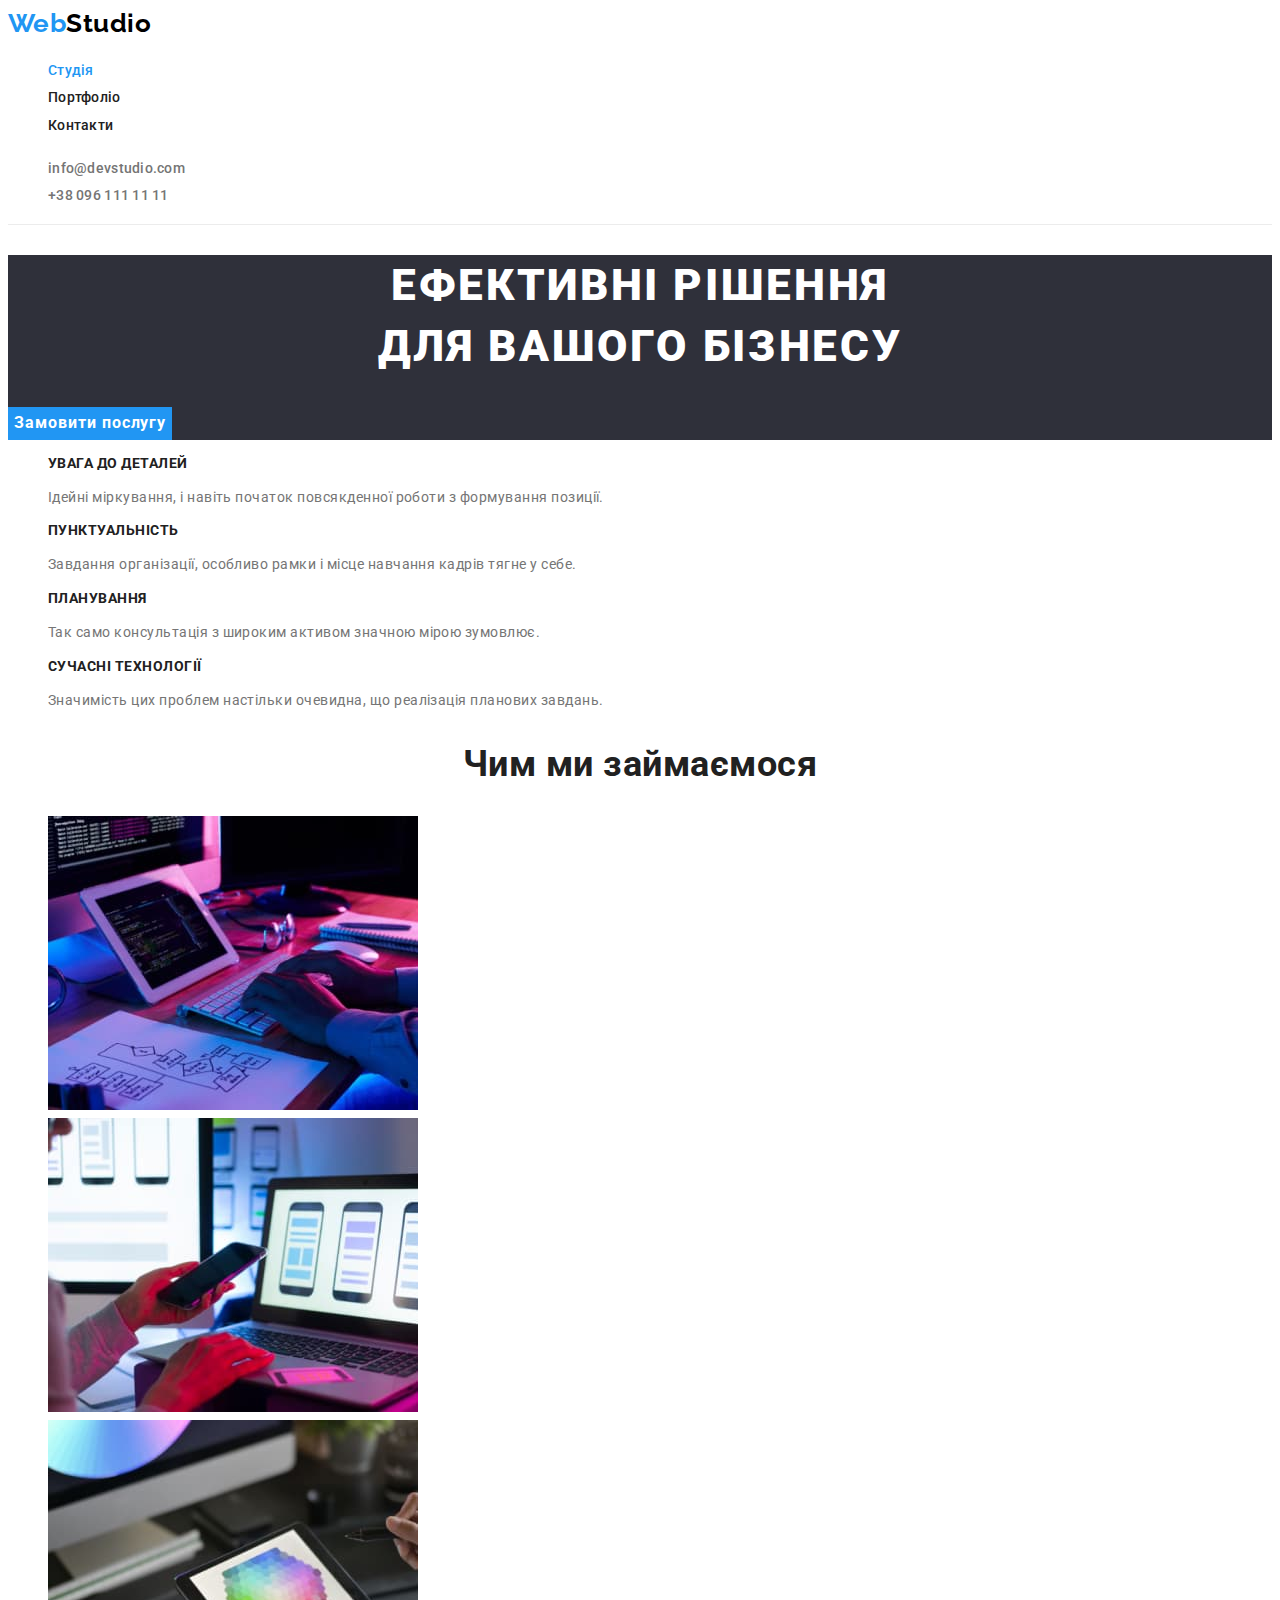
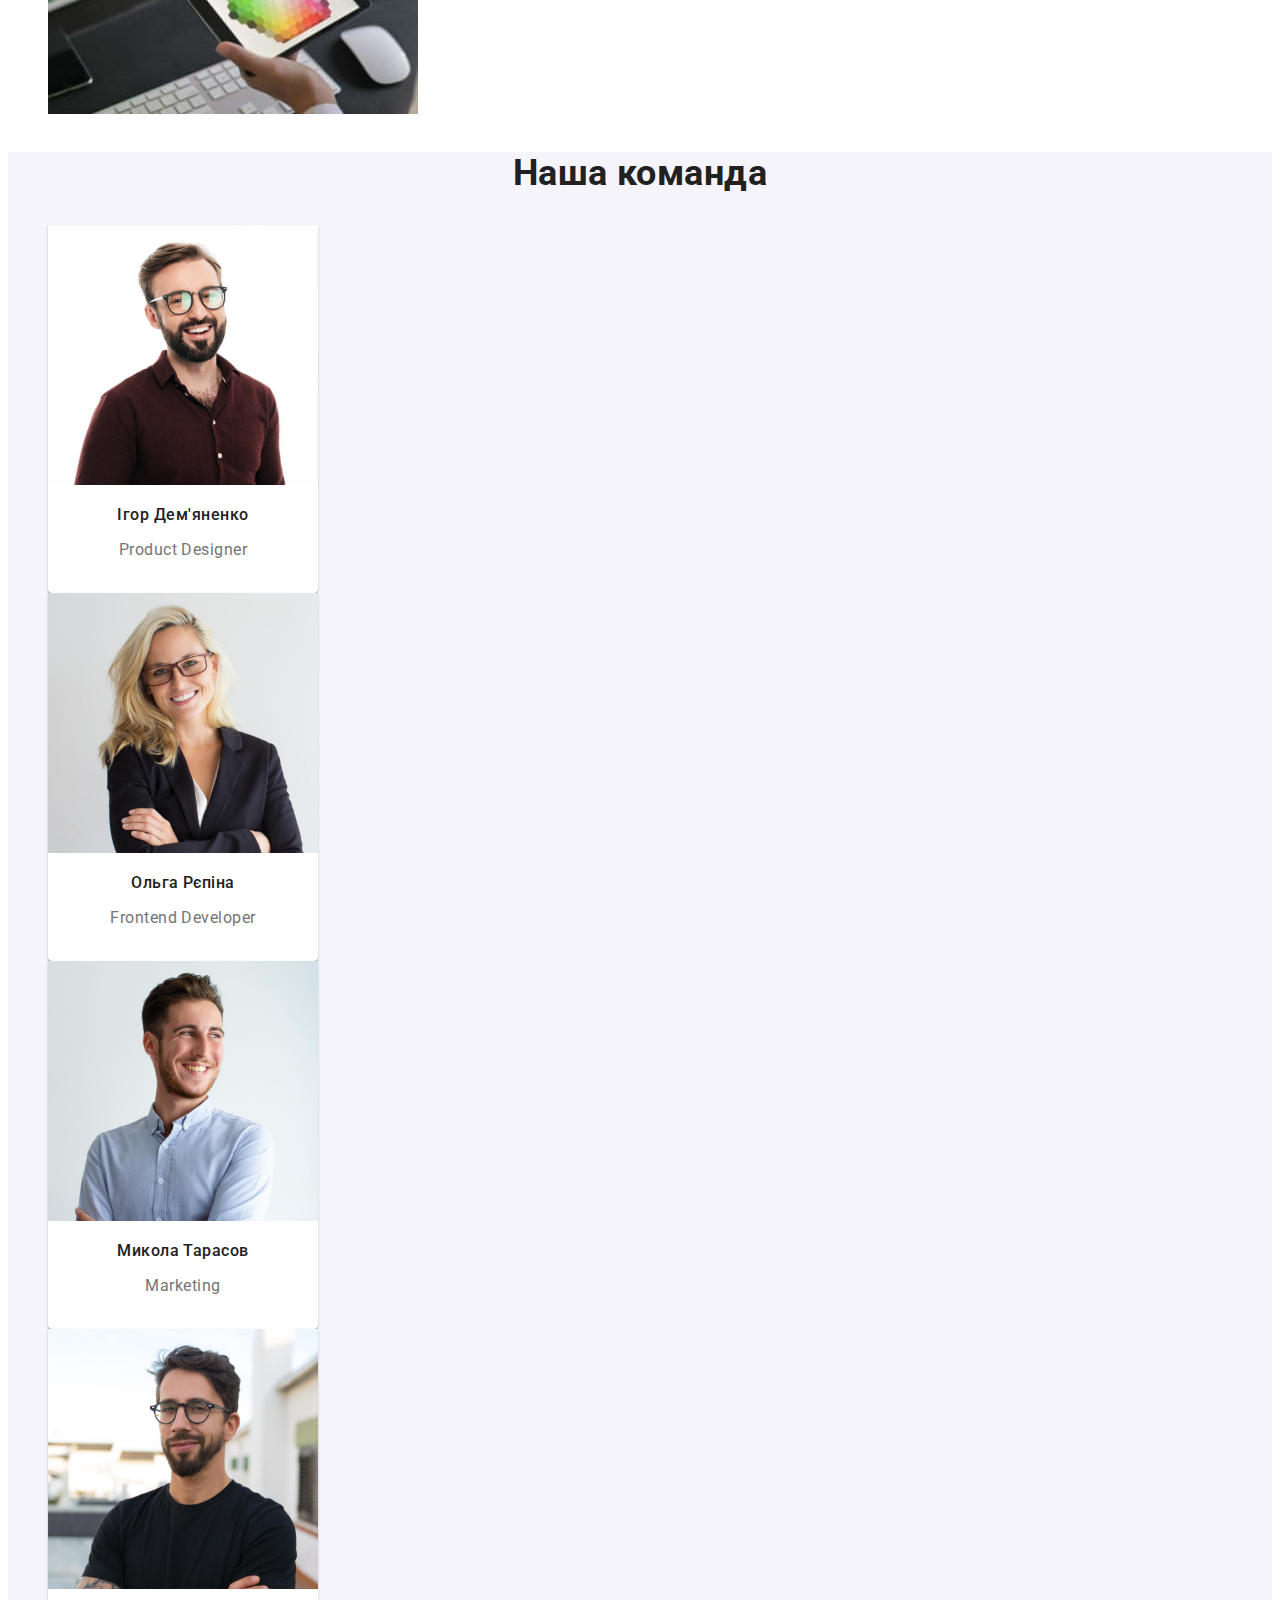
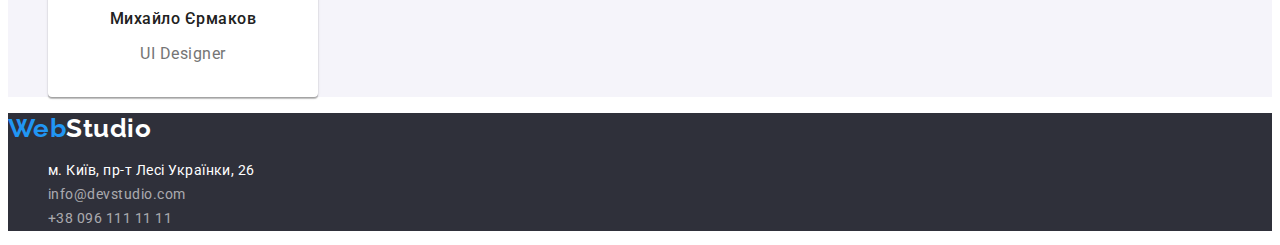
<file: index.html>
<!DOCTYPE html>
<html lang="uk">
  <head>
    <meta charset="UTF-8" />
    <meta http-equiv="X-UA-Compatible" content="IE=edge" />
    <meta name="viewport" content="width=device-width, initial-scale=1.0" />
    <title>WebStudio</title>
    <!-- fonts -->
    <link rel="preconnect" href="https://fonts.googleapis.com" />
    <link rel="preconnect" href="https://fonts.gstatic.com" crossorigin />
    <link
      href="https://fonts.googleapis.com/css2?family=Raleway:wght@700&family=Roboto:wght@400;500;700;900&display=swap"
      rel="stylesheet"
    />
    <!-- css -->
    <link rel="stylesheet" href="./css/styles.css" />
  </head>
  <body>
    <!-- HEADER -->
    <header class="page-header">
      <!-- nav -->
      <nav class="page-nav">
        <!-- logo -->
        <a class="site-logo link" href="./index.html" lang="en"
          ><span class="accent">Web</span>Studio</a
        >
        <!-- menu -->
        <ul class="site-nav list">
          <li>
            <a class="link current point" href="#" aria-current="page">Студія</a>
          </li>
          <li>
            <a class="link point" href="./portfolio.html">Портфоліо</a>
          </li>
          <li><a class="link point" href="#">Контакти</a></li>
        </ul>
      </nav>
      <!-- contact -->
      <ul class="site-contacts list">
        <li>
          <a class="link point" href="mailto:info@devstudio.com" lang="en">info@devstudio.com</a>
        </li>
        <li><a class="link point" href="tel:+380961111111">+38 096 111 11 11</a></li>
      </ul>
    </header>
    <!-- MAIN -->
    <main>
      <!-- HERO -->
      <section class="hero">
        <h1 class="hero-title">
          Ефективні рішення <br />
          для вашого бізнесу
        </h1>
        <button class="button" type="button">Замовити послугу</button>
      </section>

      <!-- SKILLS -->
      <section class="section">
        <h2 class="visually-hidden">Наші переваги</h2>
        <ul class="section-skills list">
          <li>
            <h3 class="skills-title">УВАГА ДО ДЕТАЛЕЙ</h3>
            <p class="description">
              Ідейні міркування, і навіть початок повсякденної роботи з формування позиції.
            </p>
          </li>
          <li>
            <h3 class="skills-title">ПУНКТУАЛЬНІСТЬ</h3>
            <p class="description">
              Завдання організації, особливо рамки і місце навчання кадрів тягне у себе.
            </p>
          </li>
          <li>
            <h3 class="skills-title">ПЛАНУВАННЯ</h3>
            <p class="description">
              Так само консультація з широким активом значною мірою зумовлює.
            </p>
          </li>
          <li>
            <h3 class="skills-title">СУЧАСНІ ТЕХНОЛОГІЇ</h3>
            <p class="description">
              Значимість цих проблем настільки очевидна, що реалізація планових завдань.
            </p>
          </li>
        </ul>
      </section>

      <!-- ABOUT US -->
      <section class="section">
        <h2 class="section-title">Чим ми займаємося</h2>
        <ul class="section-about list">
          <li>
            <img
              src="./images/about_us/img1.jpg"
              title="Робота за лаптопом"
              alt="Робота за лаптопом"
              width="370"
              height="294"
            />
          </li>
          <li>
            <img
              src="./images/about_us/img2.jpg"
              title="Зображення телефонів на екрані лаптопу"
              alt="Зображення телефонів на екрані лаптопу"
              width="370"
              height="294"
            />
          </li>
          <li>
            <img
              src="./images/about_us/img3.jpg"
              title="Палітра кольорів на екрані планшету"
              alt="Палітра кольорів на екрані планшету"
              width="370"
              height="294"
            />
          </li>
        </ul>
      </section>

      <!-- MEMBER TEAM -->
      <section class="section member-team ">
        <h2 class="section-title">Наша команда</h2>
        <ul class="section-team-cards list">
          <li class="team-card">
            <img
              src="./images/team/igor.jpg"
              title="Ігор Дем'яненко"
              alt="Ігор Дем'яненко"
              width="270"
              height="260"
            />
            <h3 class="title">Ігор Дем'яненко</h3>
            <p class="description">Product Designer</p>
          </li>
          <li class="team-card">
            <img
              src="./images/team/olga.jpg"
              title="Ольга Рєпіна"
              alt="Ольга Рєпіна"
              width="270"
              height="260"
            />
            <h3 class="title">Ольга Рєпіна</h3>
            <p class="description">Frontend Developer</p>
          </li>
          <li class="team-card">
            <img
              src="./images/team/mykola.jpg"
              title="Микола Тарасов"
              alt="Микола Тарасов"
              width="270"
              height="260"
            />
            <h3 class="title">Микола Тарасов</h3>
            <p class="description">Marketing</p>
          </li>
          <li class="team-card">
            <img
              src="./images/team/mykhailo.jpg"
              title="Михайло Єрмаков"
              alt="Михайло Єрмаков"
              width="270"
              height="260"
            />
            <h3 class="title">Михайло Єрмаков</h3>
            <p class="description">UI Designer</p>
          </li>
        </ul>
      </section>
    </main>

    <!-- FOOTER -->
    <footer class="page-footer">
      <!-- logo -->
      <a class="site-logo page-footer-logo link" href="./index.html" lang="en"
        ><span class="accent">Web</span>Studio</a
      >
      <!-- address -->
      <address class="address">
        <ul class="footer-address list">
          <li class="footer-address-item">
            <a
              class="footer-address-map point link"
              href="https://goo.gl/maps/CPtrU1FHBa2aNyZL9"
              target="_blank"
              rel="noopener noreferrer nofollow"
              >м. Київ, пр-т Лесі Українки, 26
            </a>
          </li>
          <li class="footer-address-item">
            <a class="footer-address-contact point link" href="mailto:info@devstudio.com" lang="en"
              >info@devstudio.com</a
            >
          </li>
          <li class="footer-address-item">
            <a class="footer-address-contact point link" href="tel:+380961111111"
              >+38 096 111 11 11</a
            >
          </li>
        </ul>
      </address>
    </footer>
  </body>
</html>
</file>
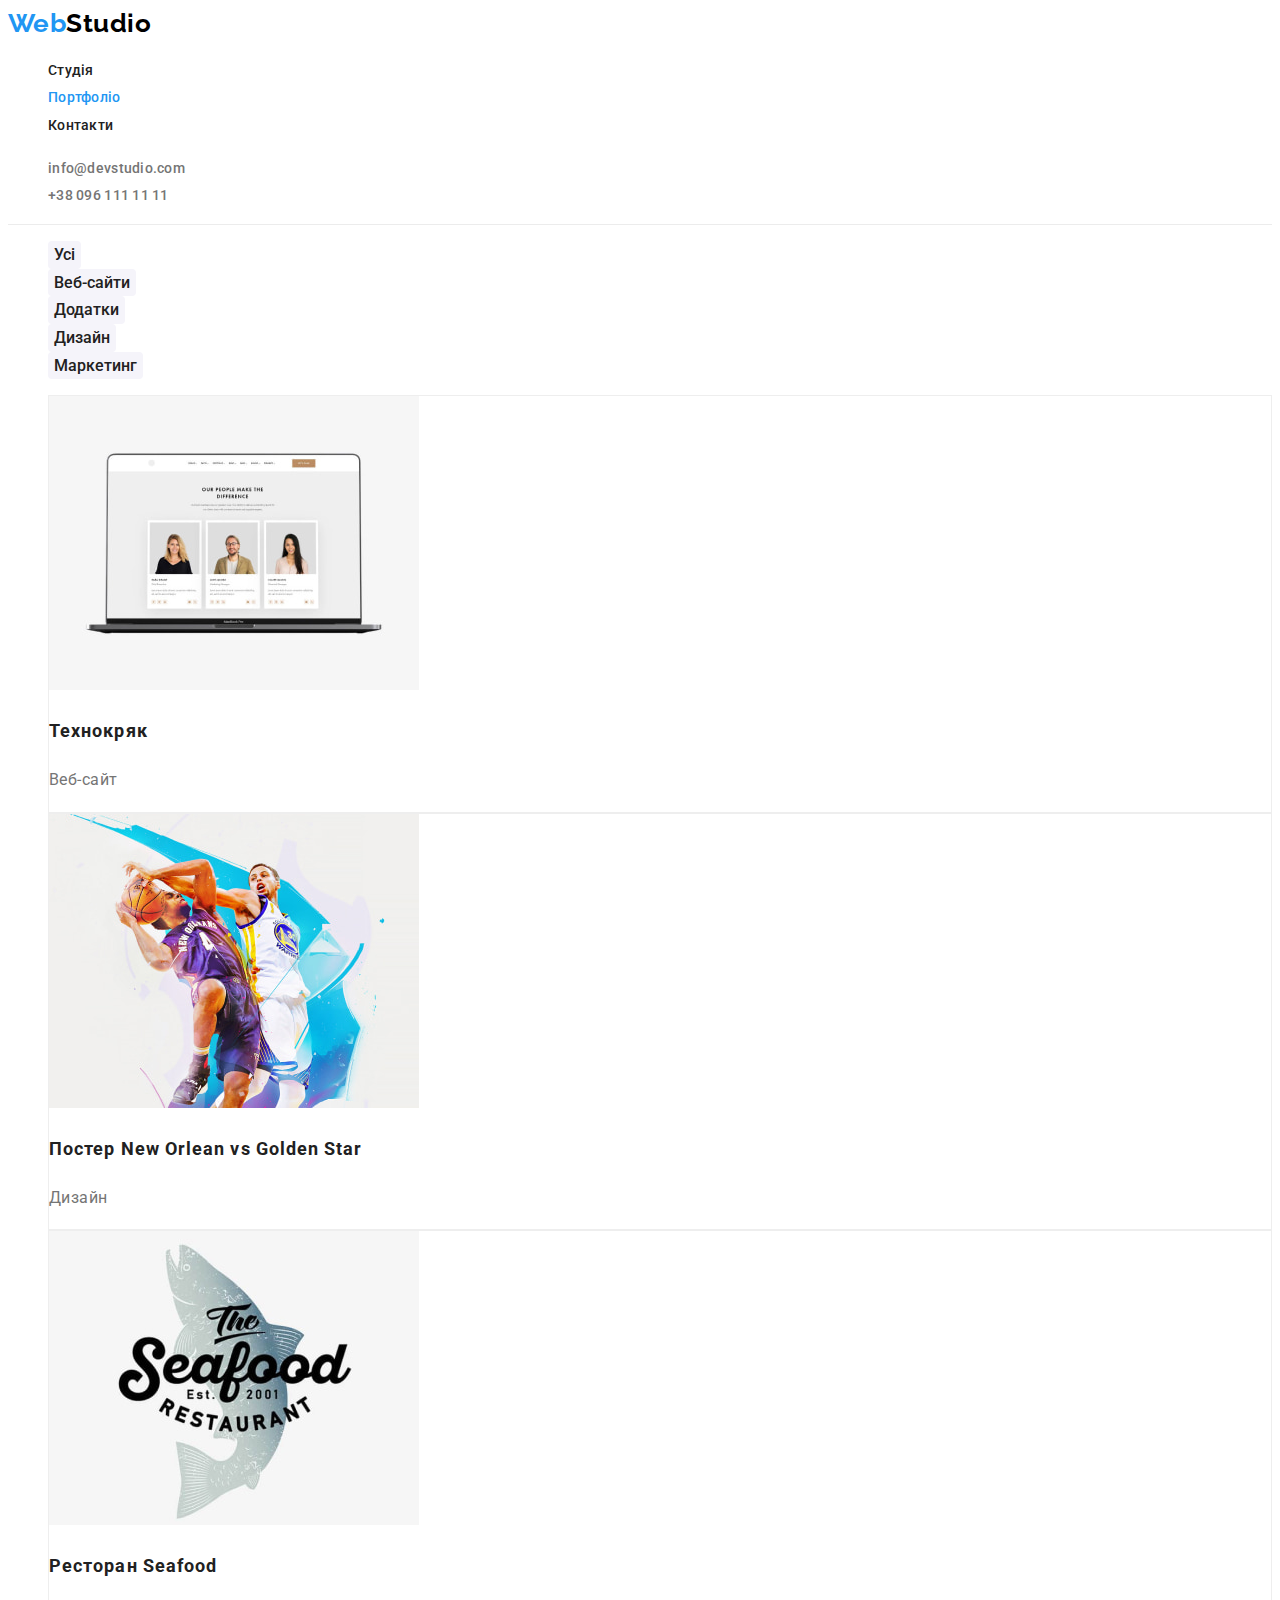
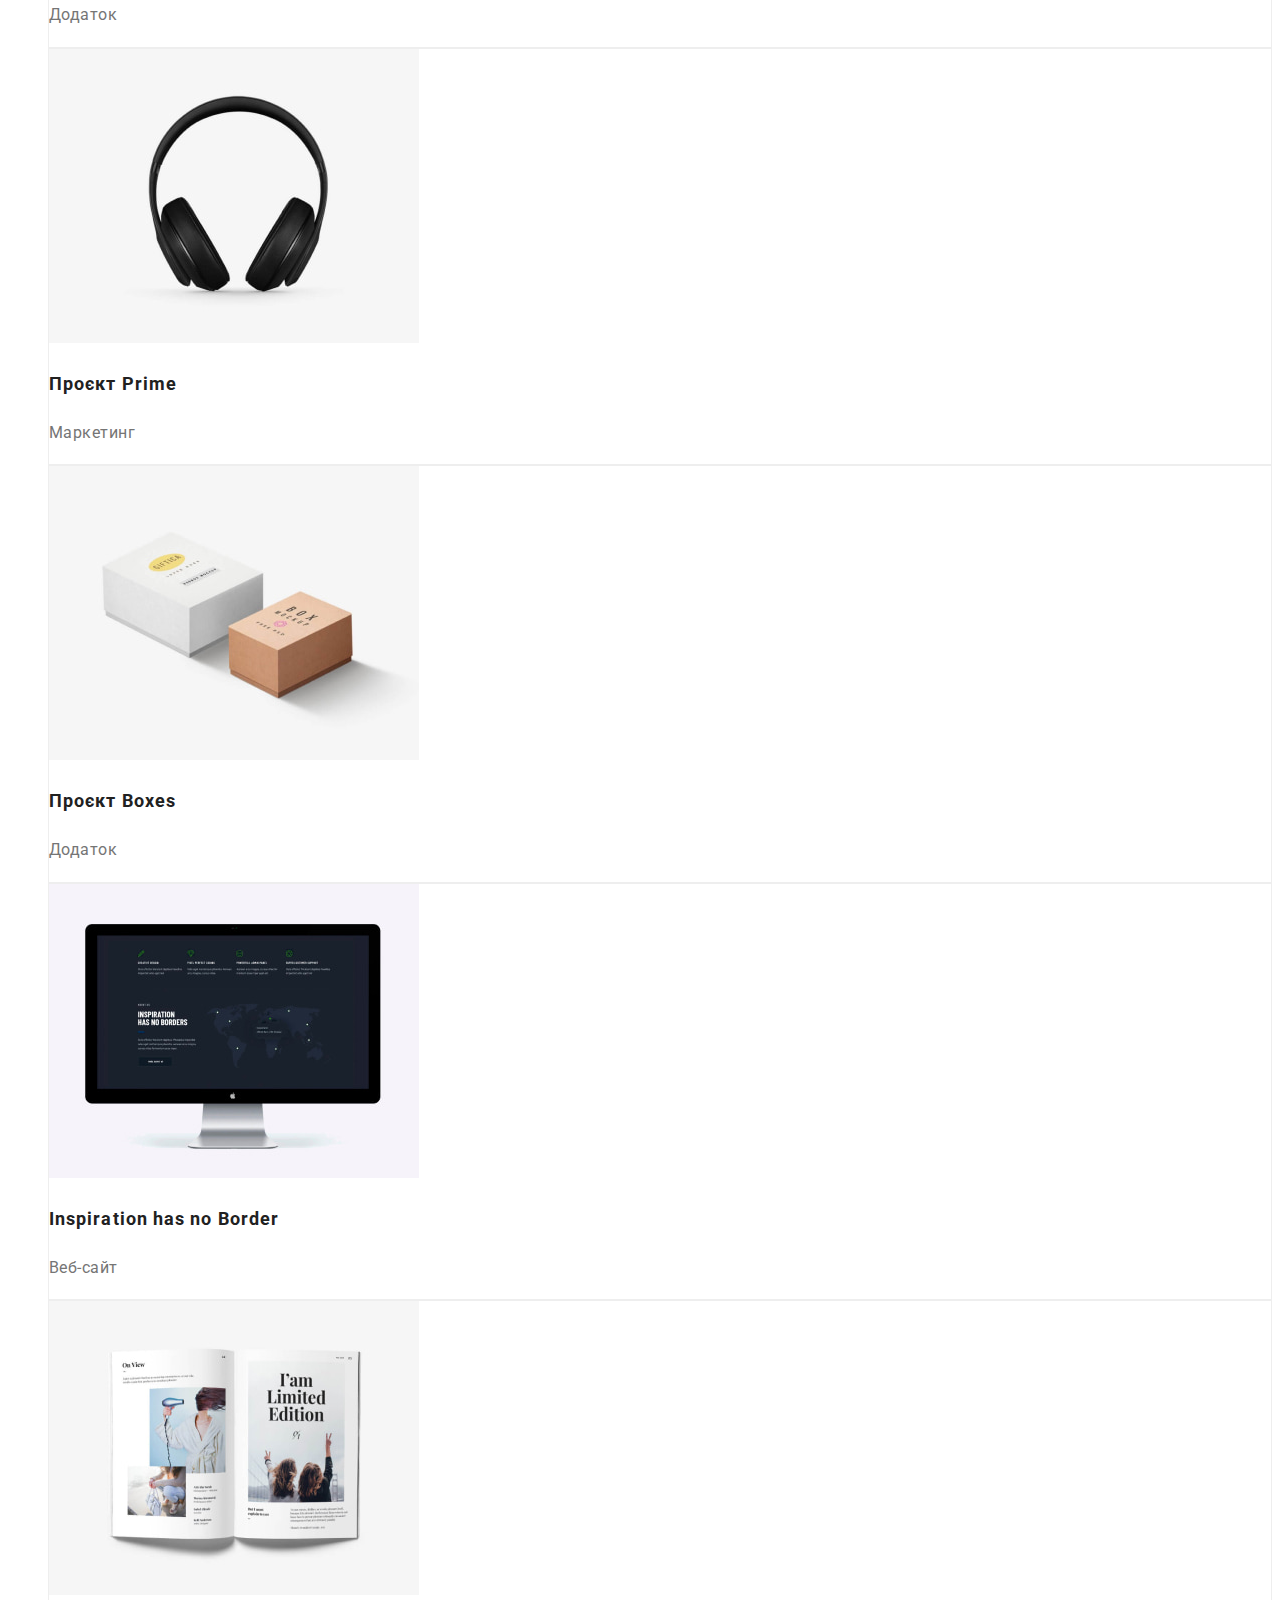
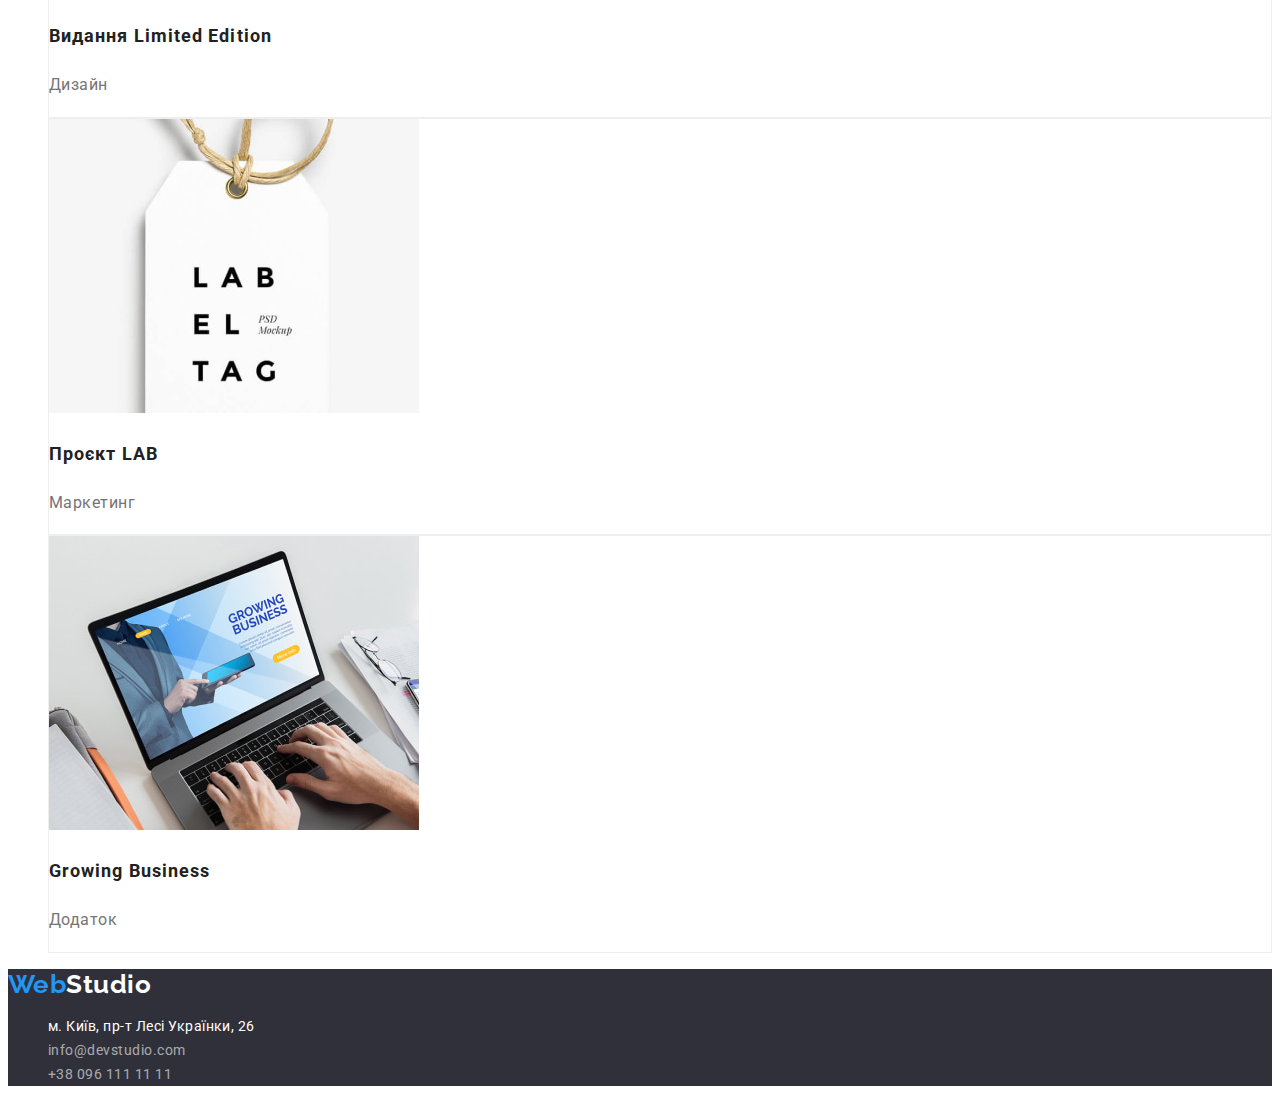
<file: portfolio.html>
<!DOCTYPE html>
<html lang="uk">
  <head>
    <meta charset="UTF-8" />
    <meta http-equiv="X-UA-Compatible" content="IE=edge" />
    <meta name="viewport" content="width=device-width, initial-scale=1.0" />
    <title>WebStudio</title>
    <!-- fonts -->
    <link rel="preconnect" href="https://fonts.googleapis.com" />
    <link rel="preconnect" href="https://fonts.gstatic.com" crossorigin />
    <link
      href="https://fonts.googleapis.com/css2?family=Raleway:wght@700&family=Roboto:wght@400;500;700;900&display=swap"
      rel="stylesheet"
    />
    <!-- css -->
    <link rel="stylesheet" href="./css/styles.css" />
  </head>
  <body>
    <!-- HEADER -->
    <header class="page-header">
      <!-- nav -->
      <nav class="page-nav">
        <!-- logo -->
        <a class="site-logo link" href="./index.html" lang="en"
          ><span class="accent">Web</span>Studio</a
        >
        <!-- menu -->
        <ul class="site-nav list">
          <li><a class="link point" href="./index.html">Студія</a></li>
          <li>
            <a class="link current point" href="#" aria-current="page">Портфоліо</a>
          </li>
          <li><a class="link point" href="#">Контакти</a></li>
        </ul>
      </nav>
      <!-- contact -->
      <ul class="site-contacts list">
        <li>
          <a class="link point" href="mailto:info@devstudio.com" lang="en">info@devstudio.com</a>
        </li>
        <li><a class="link point" href="tel:+380961111111">+38 096 111 11 11</a></li>
      </ul>
    </header>

    <main>
      <section class="section">
        <h1 class="visually-hidden">Portfolio</h1>
        <ul class="filter-cards list">
          <li class="item"><button class="button" type="button">Усі</button></li>
          <li class="item"><button class="button" type="button">Веб-сайти</button></li>
          <li class="item"><button class="button" type="button">Додатки</button></li>
          <li class="item"><button class="button" type="button">Дизайн</button></li>
          <li class="item"><button class="button" type="button">Маркетинг</button></li>
        </ul>
        <ul class="project-cards list">
          <li class="item">
            <a class="link" href="#">
              <img
                src="./images/portfolio/techno.jpg"
                title="Лаптоп з зображенням веб-сайту на екрані"
                alt="Лаптоп з зображенням веб-сайту на екрані"
                width="370"
                height="294"
              />
              <h2 class="title">Технокряк</h2>
              <p class="description">Веб-сайт</p>
            </a>
          </li>
          <li class="item">
            <a class="link" href="#">
              <img
                src="./images/portfolio/poster.jpg"
                title="Дизайн постеру New Orlean vs Golden Star. Гра двох баскетболістів."
                alt="Дизайн постеру New Orlean vs Golden Star. Гра двох баскетболістів."
                width="370"
                height="294"
              />
              <h2 class="title">Постер New Orlean vs Golden Star</h2>
              <p class="description">Дизайн</p>
            </a>
          </li>

          <li class="item">
            <a class="link" href="#">
              <img
                src="./images/portfolio/restoraunt.jpg"
                title="Логотип додатку ресторану морської їжі"
                alt="Логотип додатку ресторану морської їжі"
                width="370"
                height="294"
              />
              <h2 class="title">Ресторан Seafood</h2>
              <p class="description">Додаток</p>
            </a>
          </li>

          <li class="item">
            <a class="link" href="#">
              <img
                src="./images/portfolio/prime.jpg"
                title="Накладні бездротові чорні навушники"
                alt="Накладні бездротові чорні навушники"
                width="370"
                height="294"
              />
              <h2 class="title">Проєкт Prime</h2>
              <p class="description">Маркетинг</p>
            </a>
          </li>

          <li class="item">
            <a class="link" href="#">
              <img
                src="./images/portfolio/boxes.jpg"
                title="Дві невеликих дизайнерських коробки: біла та темний беж"
                alt="Дві невеликих дизайнерських коробки: біла та темний беж"
                width="370"
                height="294"
              />
              <h2 class="title">Проєкт Boxes</h2>
              <p class="description">Додаток</p>
            </a>
          </li>

          <li class="item">
            <a class="link" href="#">
              <img
                src="./images/portfolio/inspiration.jpg"
                title="Веб-сайт на экрані монітору"
                alt="Веб-сайт на экрані монітору"
                width="370"
                height="294"
              />
              <h2 class="title">Inspiration has no Border</h2>
              <p class="description">Веб-сайт</p>
            </a>
          </li>

          <li class="item">
            <a class="link" href="#">
              <img
                src="./images/portfolio/magazine.jpg"
                title="Розворот журналу"
                alt="Розворот журналу"
                width="370"
                height="294"
              />
              <h2 class="title">Видання Limited Edition</h2>
              <p class="description">Дизайн</p>
            </a>
          </li>

          <li class="item">
            <a class="link" href="#">
              <img
                src="./images/portfolio/lab.jpg"
                title="Біла бірка з надписом Lab El Tag"
                alt="Біла бірка з надписом Lab El Tag"
                width="370"
                height="294"
              />
              <h2 class="title">Проєкт LAB</h2>
              <p class="description">Маркетинг</p>
            </a>
          </li>

          <li class="item">
            <a class="link" href="#">
              <img
                src="./images/portfolio/business.jpg"
                title="Зображення чоловічих рук, які друкують на клавиатурі ноутбука"
                alt="Зображення чоловічих рук, які друкують на клавиатурі ноутбука"
                width="370"
                height="294"
              />
              <h2 class="title">Growing Business</h2>
              <p class="description">Додаток</p>
            </a>
          </li>
        </ul>
      </section>
    </main>

    <!-- FOOTER -->
    <footer class="page-footer">
      <!-- logo -->
      <a class="site-logo page-footer-logo link" href="./index.html" lang="en"
        ><span class="accent">Web</span>Studio</a
      >
      <!-- address -->
      <address class="address">
        <ul class="footer-address list">
          <li class="footer-address-item">
            <a
              class="footer-address-map point link"
              href="https://goo.gl/maps/CPtrU1FHBa2aNyZL9"
              target="_blank"
              rel="noopener noreferrer nofollow"
              >м. Київ, пр-т Лесі Українки, 26
            </a>
          </li>
          <li class="footer-address-item">
            <a class="footer-address-contact point link" href="mailto:info@devstudio.com" lang="en"
              >info@devstudio.com</a
            >
          </li>
          <li class="footer-address-item">
            <a class="footer-address-contact point link" href="tel:+380961111111"
              >+38 096 111 11 11</a
            >
          </li>
        </ul>
      </address>
    </footer>
  </body>
</html>
</file>
<file: css/styles.css>
/* 
navLink-h2-h3           primary-text-nero-black: #212121; 
contacts-text           secondary-text-sonic-silver: #757575; 
                        accent-dodger-blue: #2196f3;
                        black-logo: #000000;
                        white-color: #ffffff;
footer-contacts         white-transparent-color: rgba(255, 255, 255, 0.6); 
footer-bg               bg-gunmetal: #2F303A;
filter-bg               bg-ghost-white: #F5F4FA;
header-border-bottom    border-whisper-white: #ECECEC; 
card-project                border-whisper-grey: #EEEEEE;  
                       
team-box-shadow: 0px 1px 3px rgba(0, 0, 0, 0.12), 0px 1px 1px rgba(0, 0, 0, 0.14), 0px 2px 1px rgba(0, 0, 0, 0.2);
filter-active-shadow    active-shadow: 0px 3px 1px rgba(0, 0, 0, 0.1), 0px 1px 2px rgba(0, 0, 0, 0.08), 0px 2px 2px rgba(0, 0, 0, 0.12);  
*/

:root {
  /* color */
  --primary-text-color: #212121;
  --secondary-text-color: #757575;
  --accent-dodger-blue: #2196f3;
  --black-logo: #000000;
  --white-color: #ffffff;
  --white-transparent-color: rgba(255, 255, 255, 0.6);

  --bg-ghost-white: #f5f4fa;
  --bg-gunmetal: #2f303a;

  --border-whisper-grey: #eeeeee;
  --border-whisper-white: #ececec;

  --team-box-shadow: 0px 1px 3px rgba(0, 0, 0, 0.12), 0px 1px 1px rgba(0, 0, 0, 0.14),
    0px 2px 1px rgba(0, 0, 0, 0.2);
  --active-shadow: 0px 3px 1px rgba(0, 0, 0, 0.1), 0px 1px 2px rgba(0, 0, 0, 0.08),
    0px 2px 2px rgba(0, 0, 0, 0.12);

  /* fonts */
  --primary-font-size: 16px;
  --secondary-font-size: 14px;

  --logo-font-size: 26px;
  --hero-font-size: 44px;

  --section-title-font-size: 36px;
  --card-title-font-size: 18px;

  /* weight */
  --primary-weight: 400;
  --primary-bold: 700;
  --accent-weight: 500;
  --hero-weight: 900;
}

body {
  font-family: 'Roboto', sans-serif;
  font-weight: var(--primary-weight); /* 400 */
  font-size: var(--primary-font-size); /* 16px */
  line-height: 1.7;
  letter-spacing: 0.03em;

  color: var(--primary-text-color);
  background-color: var(--white-color);
}

.list {
  list-style: none;
}

.link {
  text-decoration: none;
  color: inherit;
}

.visually-hidden {
  position: absolute;
  white-space: nowrap;
  width: 1px;
  height: 1px;
  overflow: hidden;
  border: 0;
  padding: 0;
  clip: rect(0 0 0 0);
  clip-path: inset(50%);
  margin: -1px;
}

/* HEADER */

.page-header {
  border-bottom: 1px solid var(--border-whisper-white);
}

/* logo */
.site-logo {
  color: var(--black-logo);
  font-family: 'Raleway', sans-serif;
  font-size: var(--logo-font-size);
  font-weight: var(--primary-bold);
  line-height: 1.2;
}

.page-footer-logo {
  color: var(--white-color);
}

.accent {
  color: var(--accent-dodger-blue);
}

.site-nav .link,
.site-contacts .link {
  font-weight: var(--accent-weight);
  font-size: var(--secondary-font-size);
  line-height: 1.14;
  letter-spacing: 0.02em;
}

.site-nav .link {
  color: var(--primary-text-color);
}

.site-nav .current {
  color: var(--accent-dodger-blue);
}

.site-contacts .link {
  color: var(--secondary-text-color);
}

li > .point:hover,
li > .point:focus {
  color: var(--accent-dodger-blue);
}

/* HERO */
.hero,
.page-footer {
  background-color: var(--bg-gunmetal);
}

.hero-title {
  color: var(--white-color);
  font-size: var(--hero-font-size);
  font-weight: var(--hero-weight);
  line-height: 1.4;
  text-align: center;
  letter-spacing: 0.06em;
  text-transform: uppercase;
}

.button {
  border: none;
  background-color: transparent;
  cursor: pointer;
}

.hero .button {
  background-color: var(--accent-dodger-blue);
  color: var(--white-color);

  font-family: inherit;
  font-size: var(--primary-font-size);
  font-weight: var(--primary-bold);
  line-height: 1.9;
  text-align: center;
  letter-spacing: 0.06em;
}

/* SECTIONS */
.skills-title {
  font-weight: var(--primary-bold);
  font-size: var(--secondary-font-size);
  line-height: 1.14;
  text-transform: uppercase;
}

.section-title {
  font-size: var(--section-title-font-size);
  font-weight: var(--primary-bold);
  line-height: 1.2;
  text-align: center;
}

.title {
  color: var(--primary-text-color);
  font-weight: var(--accent-weight);
}

.description {
  color: var(--secondary-text-color);
}

/* SKILLS */

.section-skills .description {
  font-size: var(--secondary-font-size);
}

/* TEAM */
.member-team {
  background-color: var(--bg-ghost-white);
}

.team-card {
  width: 270px;
  height: 368px;

  background-color: var(--white-color);
  box-shadow: var(--team-box-shadow);
  border-radius: 0px 0px 4px 4px;

  line-height: 1.2;
  text-align: center;
}

.team-card .title {
  font-size: var(--primary-font-size);
  font-weight: var(--accent-weight);
}

/* PORTFOLIO PAGE */

/* filter */

.filter-cards .button {
  background-color: var(--bg-ghost-white);
  color: var(--primary-text-color);

  font-family: inherit;
  font-weight: var(--accent-weight);
  font-size: var(--primary-font-size);
  line-height: 1.6;
  text-align: center;
  border-radius: 4px;
}

.filter-cards .button:hover,
.filter-cards .button:focus {
  color: var(--white-color);
  background-color: var(--accent-dodger-blue);
  box-shadow: var(--active-shadow);
}

/* project-cards */
.project-cards .item {
  border: 1px solid var(--border-whisper-grey);
}

.project-cards .description {
  line-height: 1.9;
}

.project-cards .title {
  font-weight: var(--primary-bold);
  font-size: var(--card-title-font-size);
  line-height: 2;
  letter-spacing: 0.06em;
}

/* FOOTER */

.address {
  font-style: inherit;
  font-size: var(--secondary-font-size);
}

.footer-address-map {
  color: var(--white-color);
}

.footer-address-contact {
  color: var(--white-transparent-color);
}
</file>
